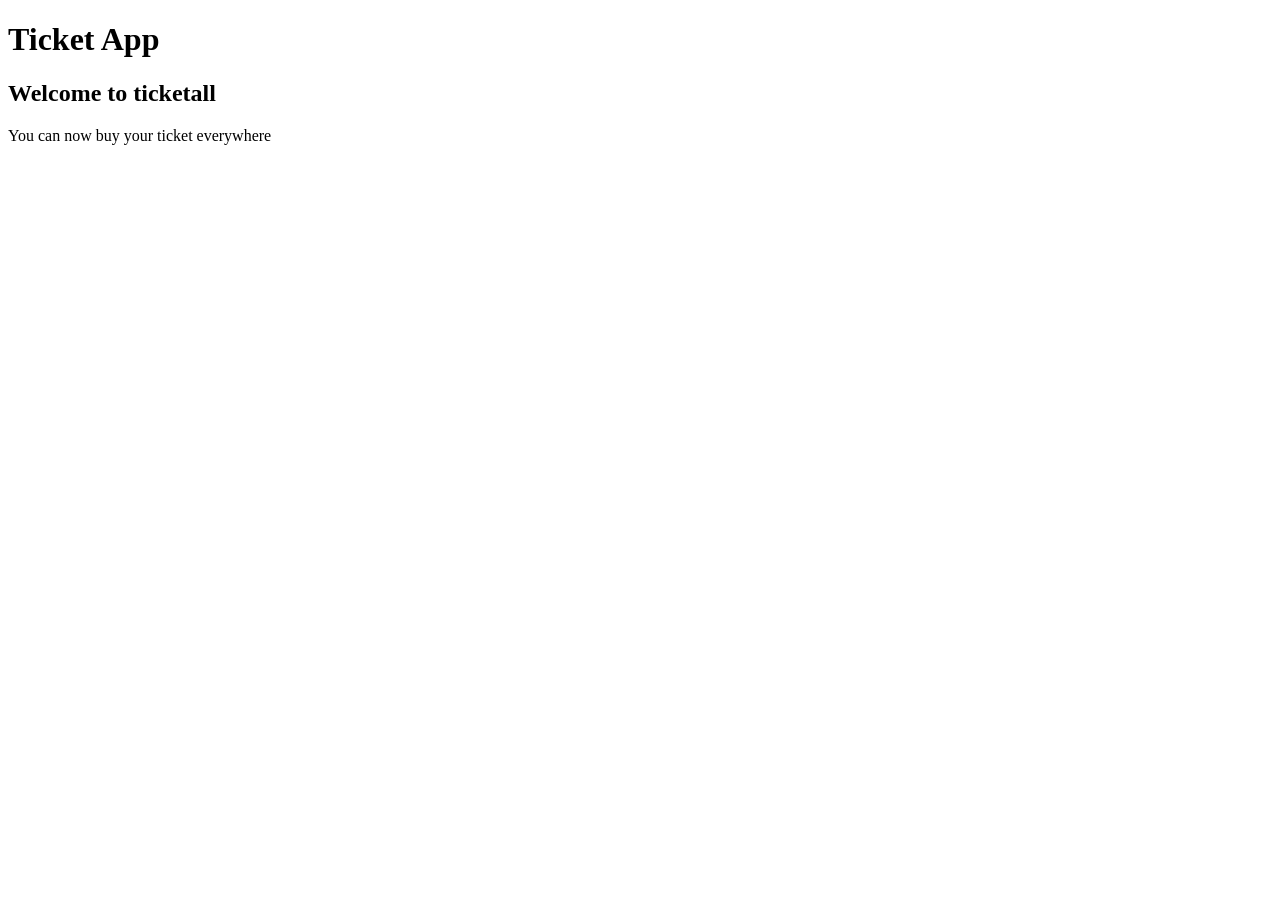
<file: index.html>
<!doctype html>

<html>

	<head>
		<title>Ticket App</title>
	</head>
	<body>
		<h1>Ticket App</h1>
		<div class='hero'>
			<h2>Welcome to ticketall</h2>
			<p>You can now buy your ticket everywhere</p>
		</div>
	</body>

</html>
</file>
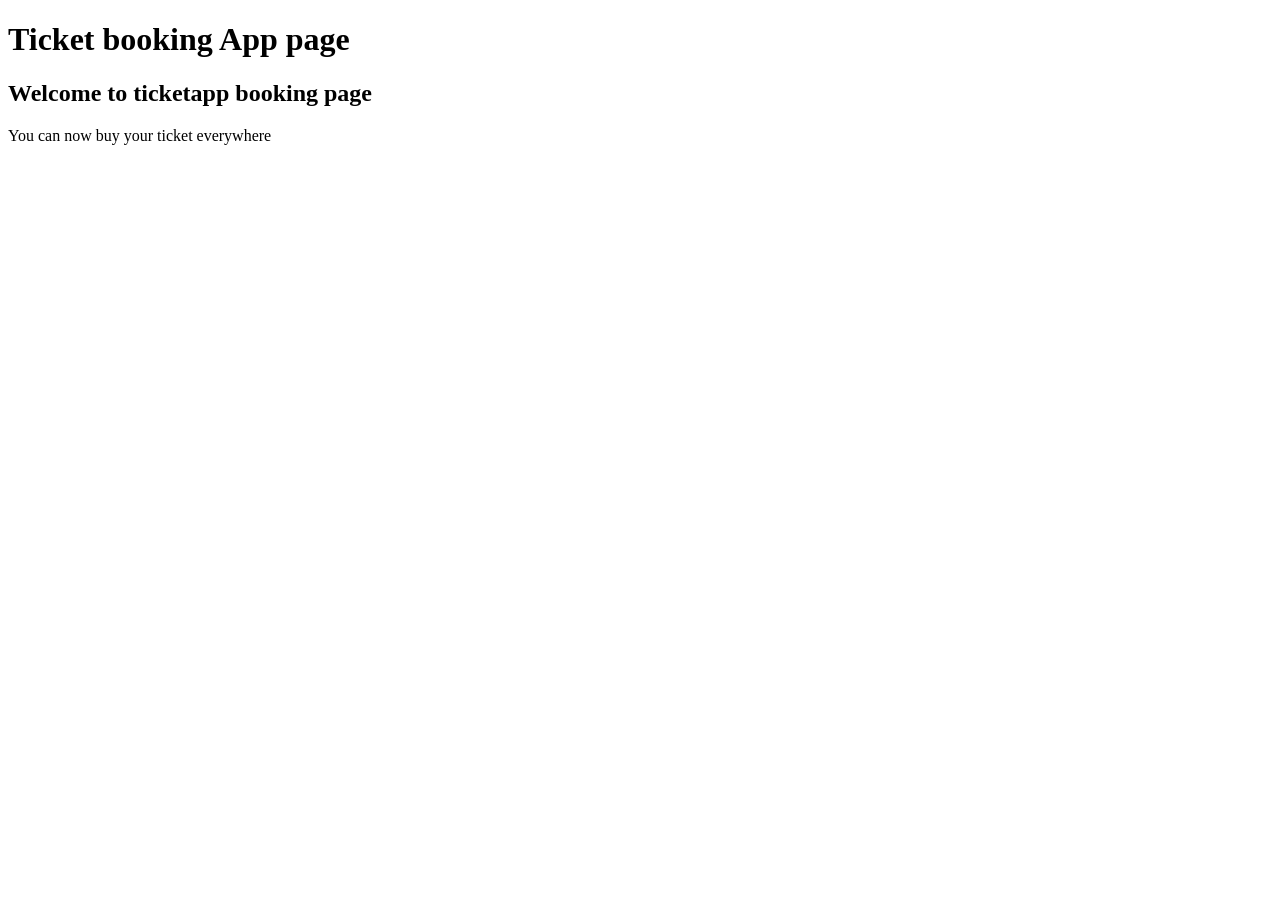
<file: booking.html>
<!doctype html>

<html>

	<head>
		<title>Ticket App</title>
	</head>
	<body>
		<h1>Ticket booking App page</h1>
		<div class='hero'>
			<h2>Welcome to ticketapp booking page</h2>
			<p>You can now buy your ticket everywhere</p>
		</div>
	</body>

</html>
</file>
